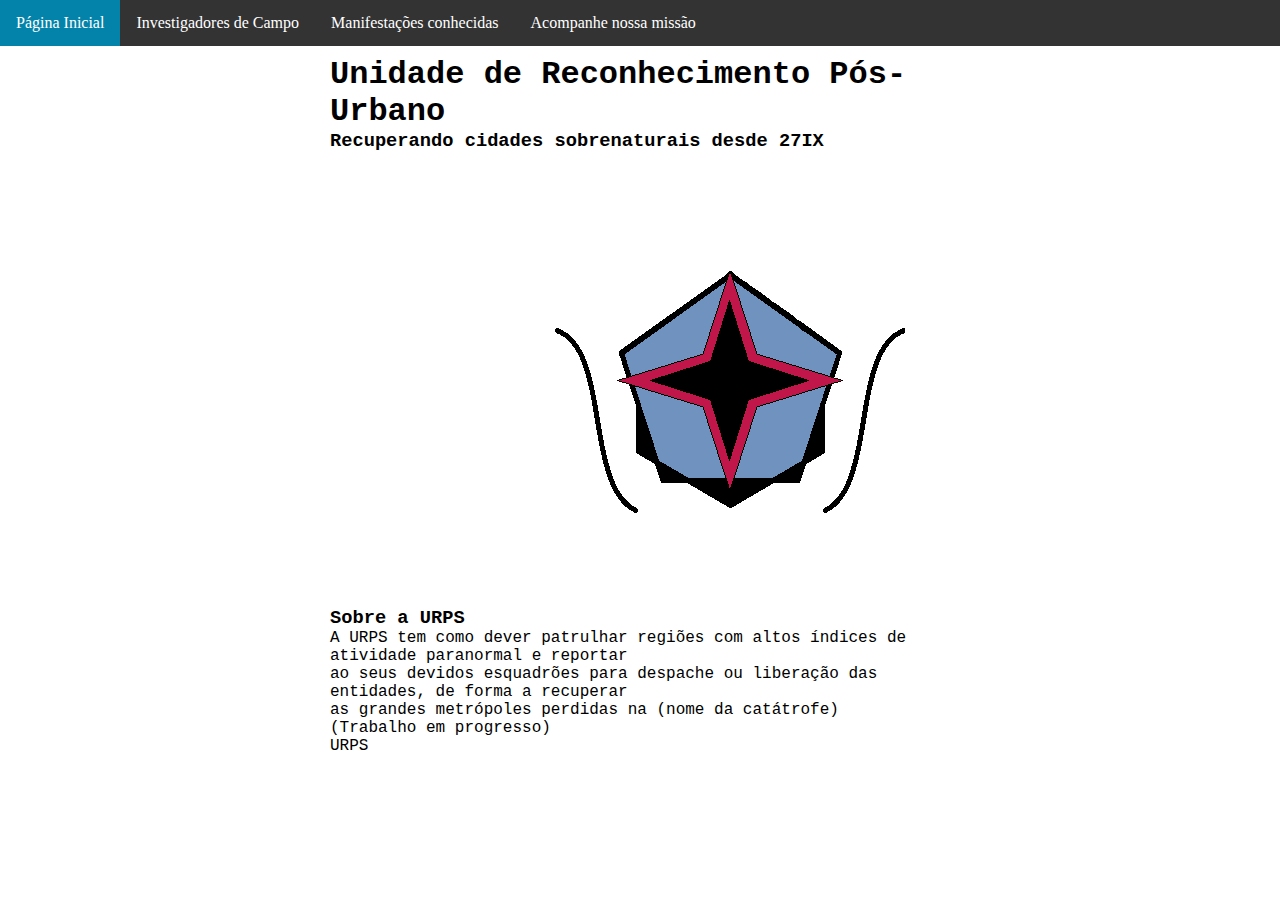
<file: index.html>
<!DOCTYPE html>
<html>
    <head>

<meta charset="utf-8"/>
<meta name="viewport" content="width=device-width, initial scale=1.0">
<link rel="stylesheet" href="assets/css/estilo.css" type="text/css" />
    </head>
    <body>
        <header id="app-header"></header>
        <script async src="assets/js/header.js"></script>
        

    <div class="main">

        <h1>Unidade de Reconhecimento Pós-Urbano</h1>
        <h3>Recuperando cidades sobrenaturais desde 27IX</h3>
        <img src="assets/img/brasaourps.png" alt="brasão distintivo azul com estrela vermelha">
    <h3 >Sobre a URPS</h3>

            <p>  
                A URPS tem como dever patrulhar regiões com altos índices de atividade paranormal e reportar <br>
                ao seus devidos esquadrões para despache ou liberação das entidades, de forma a recuperar <br>
                as grandes metrópoles perdidas na (nome da catátrofe) <br>
                (Trabalho em progresso)
            </p>
           
        <footer id="app-footer"></footer>
        <script defer src="assets/js/footer.js"></script>             
    </body>
</html>
</file>
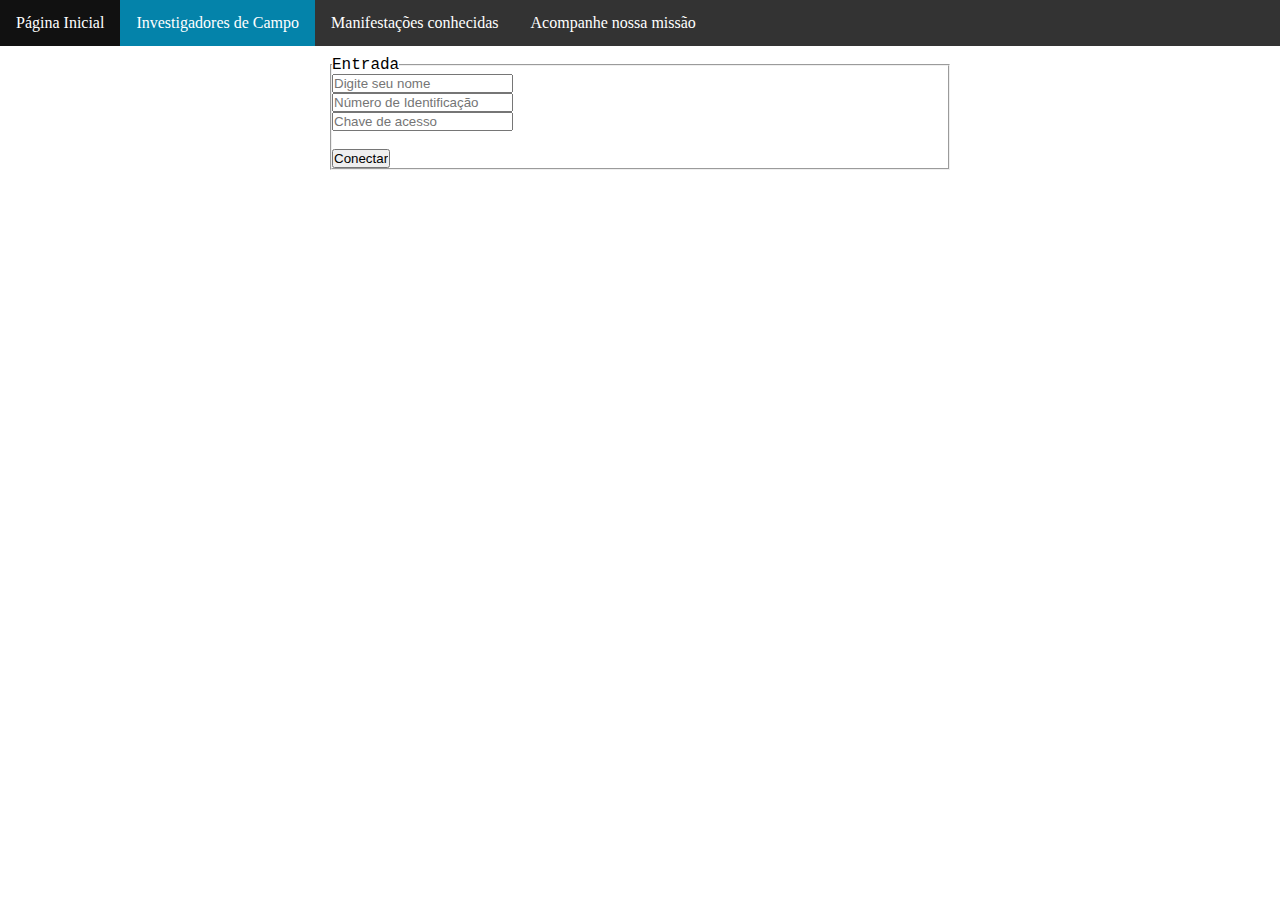
<file: entradaform.html>
<!DOCTYPE html>
    <html>
        <head>

            <meta charset="utf-8"/>
            <meta name="viewport" content="width=device-width, initial scale=1.0">
            <link rel="stylesheet" href="assets/css/estilo.css" type="text/css" />
            <title>Acesso</title> 
        
    </head>


        <body>
            <header id="app-header"></header>
            <script src="assets/js/header.js"></script> 

                <div class="main">
                    <form name="Entrada" method="post"  action="membroEntrada.php">
                        <fieldset>
                            <legend>Entrada</legend>
                        <input type="text" name="Nome"  required="required" placeholder="Digite seu nome" id="">
                            <br>
                        <input type="email" name="ShamanID" placeholder="Número de Identificação" id="">
                        <br>
                        <input type="password" name="Senha" placeholder="Chave de acesso" id="">
                        <br>
                        <br>
                        <input type="submit" name="Envio" value="Conectar" id="">
                        </fieldset>
                        
                    </form>
                </div>
        </body>
    </html>
</file>
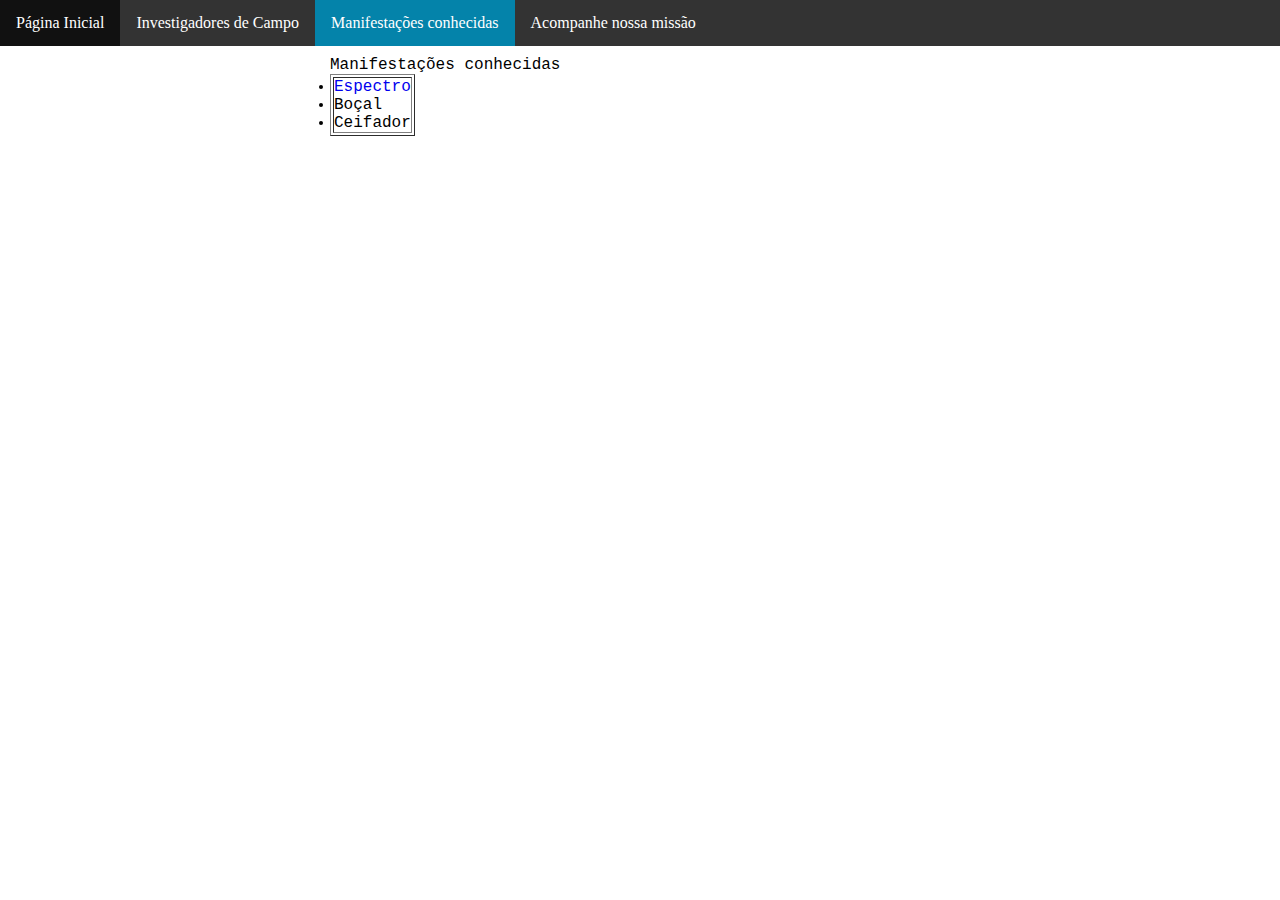
<file: manifestacoes.html>
<!DOCTYPE html>
    <html>
        <head>

            <meta charset="utf-8"/>
            <meta name="viewport" content="width=device-width, initial scale=1.0">
            <link rel="stylesheet" href="assets/css/estilo.css" type="text/css" />
                </head>
        
        <body>
            <header id="app-header"></header>
            <script src="assets/js/header.js"></script> 
            
            <div class="main">
                <table border="1">
                    <legend>Manifestações conhecidas</legend>
            <tbody>
<tr>
    <td>
        <ul>
            <li ><a href="typepages/Espectro.html">Espectro</a></li>
            <li>Boçal</li>
            <li>Ceifador</li>
        </ul>
    </td>
</tr>
                        
             </tbody>

            </table>
            </div>

        </body>
    </html>
</file>
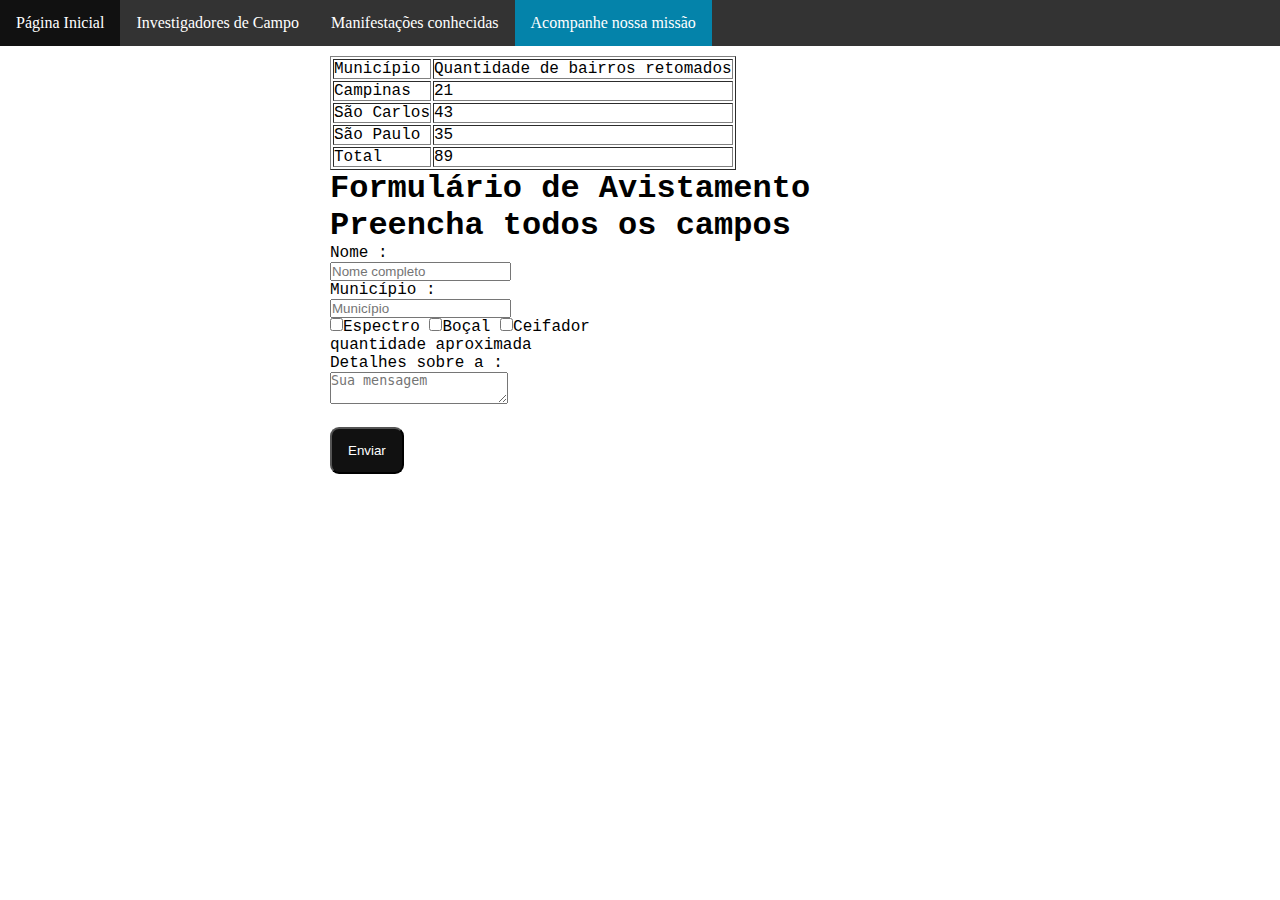
<file: progresso.html>
<!DOCTYPE html>
<html>
    <head>

        <meta charset="utf-8"/>
        <meta name="viewport" content="width=device-width, initial scale=1.0">
        <link rel="stylesheet" href="assets/css/estilo.css" type="text/css" />
            </head>
    <body>

        <header id="app-header"></header>
        <script src="assets/js/header.js"></script>

        <div class="main">
            <section>
                <table border="1">  
                    <thead>
                        <tr>
                            <td>Município</td>
                            <td>Quantidade de bairros retomados</td>
                        </tr>
                    </thead>
                
                    <tfoot>
                        <tr>
                        <td>Total</td>
                        <td>89</td>
                    </tr>
                </tfoot>
                
                <tbody>
                    <tr>
                        <td>Campinas</td>
                        <td>21</td>
                    </tr>
                    <tr>
                        <td>São Carlos</td>
                        <td>43</td>
                    </tr>
                    <tr>
                        <td>São Paulo</td>
                        <td>35</td>
                    </tr>
                </tbody>
                
                    
                </table>
            </section>
        

        <section id="formAvistamento">
            <form action="" method="post" class="modelo1">
                <h1>Formulário de Avistamento<br>
                    <span class="titulo2">Preencha todos os campos</span>
                </h1>
                <div>
                    <div class="rotulos"> Nome  :</div>
                    <input id="nome" type="text" name="nome" placeholder="Nome completo" class="entrada">
                </div>

                <div>
                    <div class="rotulos"> Município  :</div>
                    <input id="municipio" type="text" name="municipio" placeholder="Município" class="entrada">
                </div>
                <div>
                    <div id="lista" class="dropdown-check-list" tabindex="100"> 
                        <spanManifestação avistada :></span></div>
                        <input type="checkbox" value="Espectro">Espectro</input>
                        <input type="checkbox" value="Boçal">Boçal</input>
                        <input type="checkbox" value="Ceifador">Ceifador</input>
                    </select>
                </div>
                <div class="rotulos"> quantidade aproximada</div>
                <div>
                    <div class="rotulos">Detalhes sobre a    :</div>
                    <textarea name="mensagem" id="mensagem" placeholder="Sua mensagem" class="entrada"></textarea>
                </div>
                <div>
            
                    <br>
                    <input type="button" value="Enviar" class="botao">  
                </div>
            </form>
        </section>
        </div>

        
        
    </body>
</html>
</file>
<file: assets/css/estilo.css>
*,
*:after,
*:before {
  margin: 0;
  padding: 0;
  box-sizing: border-box;
  text-decoration: none;
}






.main {
margin: auto;
    width: 50%;
    padding: 10px;
    background-color: #ffffff;
    font-family: 'Courier New', Courier, monospace;
}

    
#navegacao ul {
    list-style-type: none;
    margin: 0;
    padding: 0;
    overflow: hidden;
    background-color: #333;
}

#navegacao li { 
    float: left;
}

#navegacao a {
display: block;
color: #ffffff;
text-align: center;
padding: 14px 16px;
text-decoration: none;
}

#navegacao a:hover {
    background-color: #111;
}

#navegacao a.active {
    background-color: #0483aa;
}

.botao {
    background-color: #111;
    border-radius: 9px;
    color: #ffffff;
    text-align: center;
    padding: 14px 16px;
    text-decoration: none;
}

.botao:hover {
    background-color: #0483aa;
}

.dropdown-check-list
</file>
